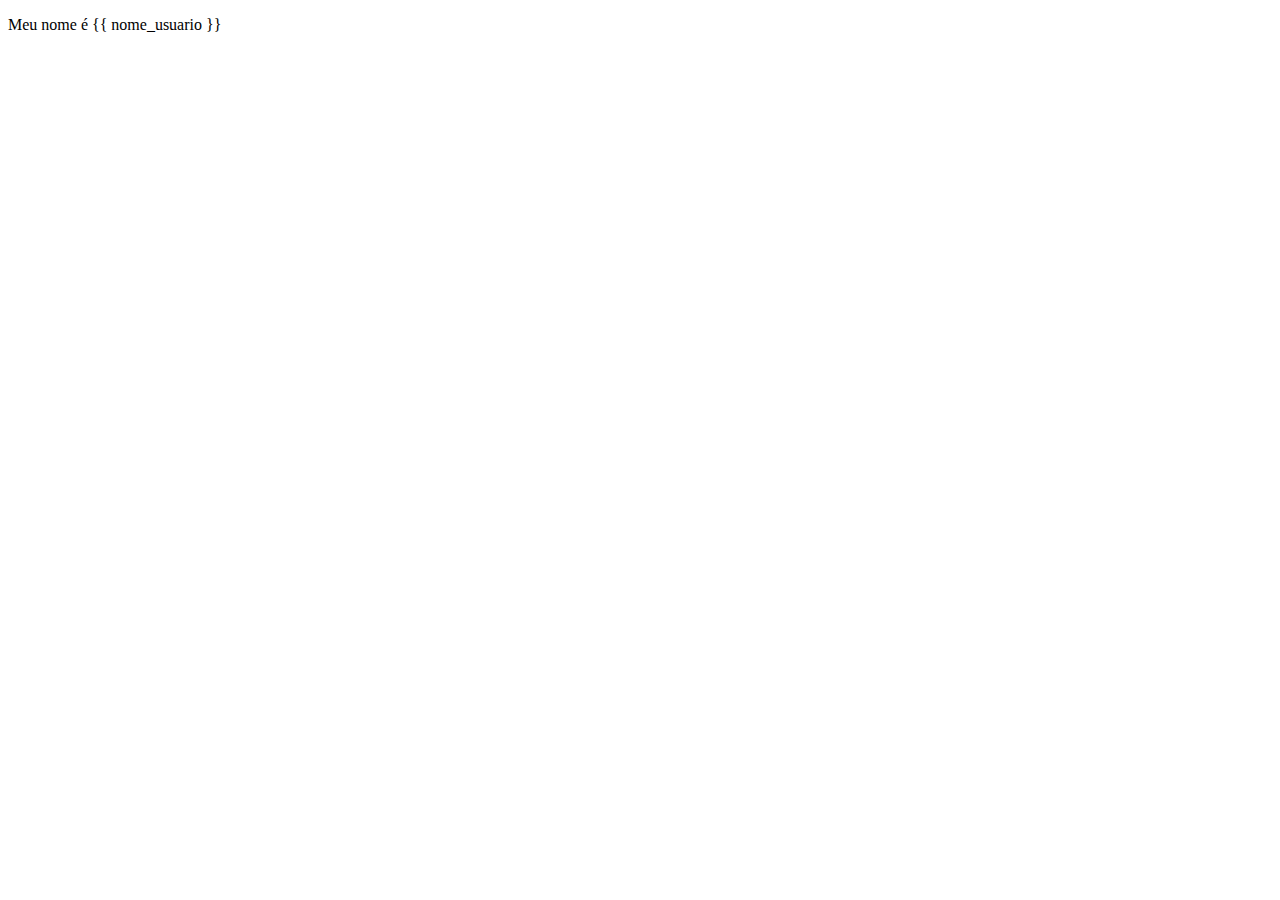
<file: templates/usuarios.html>
<!DOCTYPE html>
<html lang="pt"
    <head>
        <meta charset="UTF-8">
        <title> Perfil do Usuário</title>
    </head>
    <body>
        <p>Meu nome é {{ nome_usuario }}</p>
    </body>
</html>
</file>
